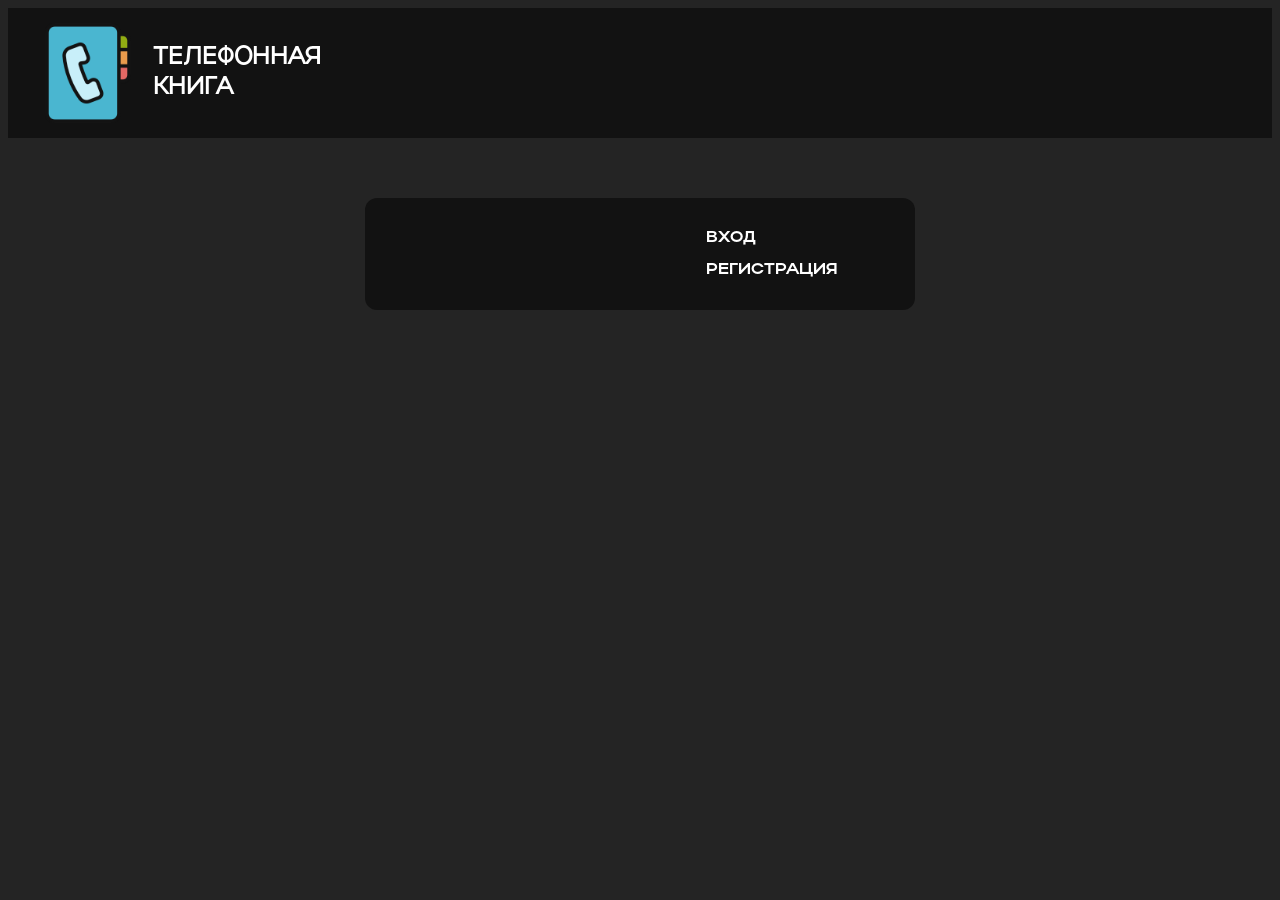
<file: index.html>
<!doctype html>
<html lang="en">
    <head>
        <meta charset="UTF-8" />
        <meta name="viewport" content="width=device-width, initial-scale=1.0" />
        <title>my phone book</title>
        <link href="css/index.css" rel="stylesheet" />

        <script
            type="module"
            src="https://esm.run/@material/web/all.js"
        ></script>
        <link
            rel="stylesheet"
            href="https://fonts.googleapis.com/css2?family=Roboto:wght@400;500;700&display=swap"
        />
    </head>
    <body>
        <header class="header">
            <div class="logo-group">
                <img
                    class="header-logo"
                    src="../sources/logo.png"
                    alt="Логотип приложения Телефонная книга"
                />
                <div class="heading">
                    <h1>ТЕЛЕФОННАЯ</h1>
                    <h1>КНИГА</h1>
                </div>
            </div>
        </header>

        <form class="auth-container" onsubmit="event.preventDefault()">
            <div class="login-password">
                <md-outlined-text-field
                    label="ЛОГИН"
                    name="username"
                    class="auth-input"
                >
                </md-outlined-text-field>

                <md-outlined-text-field
                    label="ПАРОЛЬ"
                    type="password"
                    name="password"
                    class="auth-input"
                >
                </md-outlined-text-field>
            </div>

            <div class="button-input-registration">
                <md-filled-button
                    type="submit"
                    class="btn-login"
                    onclick="window.location.href = 'html/main.html'"
                >
                    ВХОД
                </md-filled-button>
                <md-outlined-button
                    type="button"
                    class="btn-reg"
                    onclick="window.location.href = 'html/registration.html'"
                >
                    РЕГИСТРАЦИЯ
                </md-outlined-button>
            </div>
        </form>
    </body>
</html>
</file>
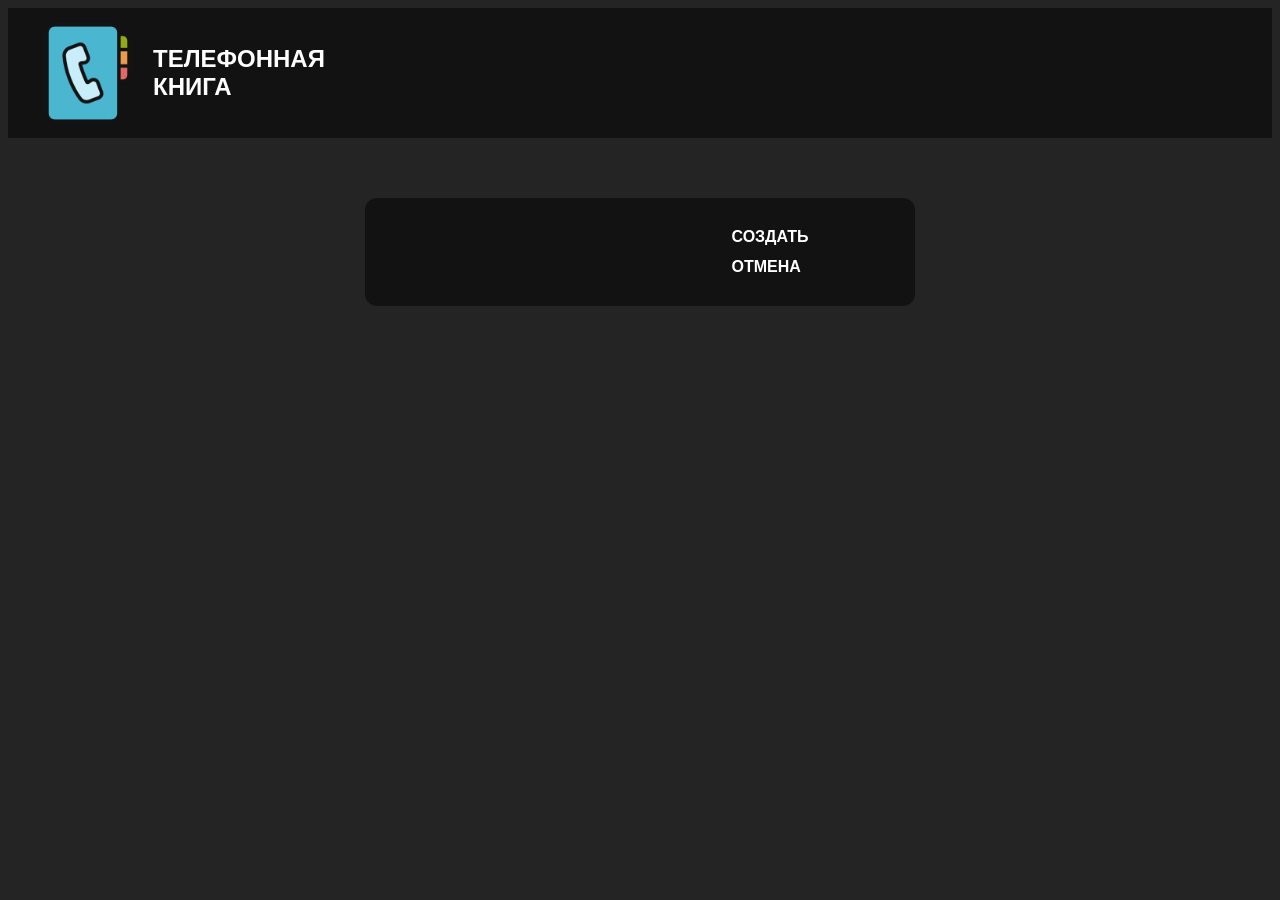
<file: html/add-record.html>
<!doctype html>
<html lang="en">
    <head>
        <meta charset="UTF-8" />
        <meta name="viewport" content="width=device-width, initial-scale=1.0" />
        <title>my phone book</title>
        <link href="../css/add-record.css" rel="stylesheet" />
        <script
            type="module"
            src="https://esm.run/@material/web/all.js"
        ></script>
        <link
            rel="stylesheet"
            href="https://fonts.googleapis.com/css2?family=Roboto:wght@400;500;700&display=swap"
        />
    </head>
    <body>
        <header class="header">
            <div class="logo-group">
                <img
                    class="header-logo"
                    src="../sources/logo.png"
                    alt="Логотип приложения Телефонная книга"
                />
                <div class="heading">
                    <h1>ТЕЛЕФОННАЯ</h1>
                    <h1>КНИГА</h1>
                </div>
            </div>
        </header>

        <form class="form-container">
            <div class="input-fields">
                <md-outlined-text-field
                    label="ИМЯ"
                    name="username"
                    class="add-input"
                ></md-outlined-text-field>
                <md-outlined-text-field
                    label="ТЕЛЕФОН"
                    name="phone"
                    type="tel"
                    class="add-input"
                ></md-outlined-text-field>
                <md-outlined-text-field
                    label="№ КОМНАТЫ"
                    name="room"
                    class="add-input"
                ></md-outlined-text-field>
                <md-outlined-text-field
                    label="EMAIL"
                    name="email"
                    type="email"
                    class="add-input"
                ></md-outlined-text-field>
            </div>

            <div class="button-create-cancel">
                <md-filled-button type="submit" class="btn-create"
                    >СОЗДАТЬ</md-filled-button
                >
                <md-outlined-button
                    type="button"
                    class="btn-cancel"
                    onclick="window.location.href = 'main.html'"
                >
                    ОТМЕНА
                </md-outlined-button>
            </div>
        </form>
        <script src="../js/add-record.js"></script>
    </body>
</html>
</file>
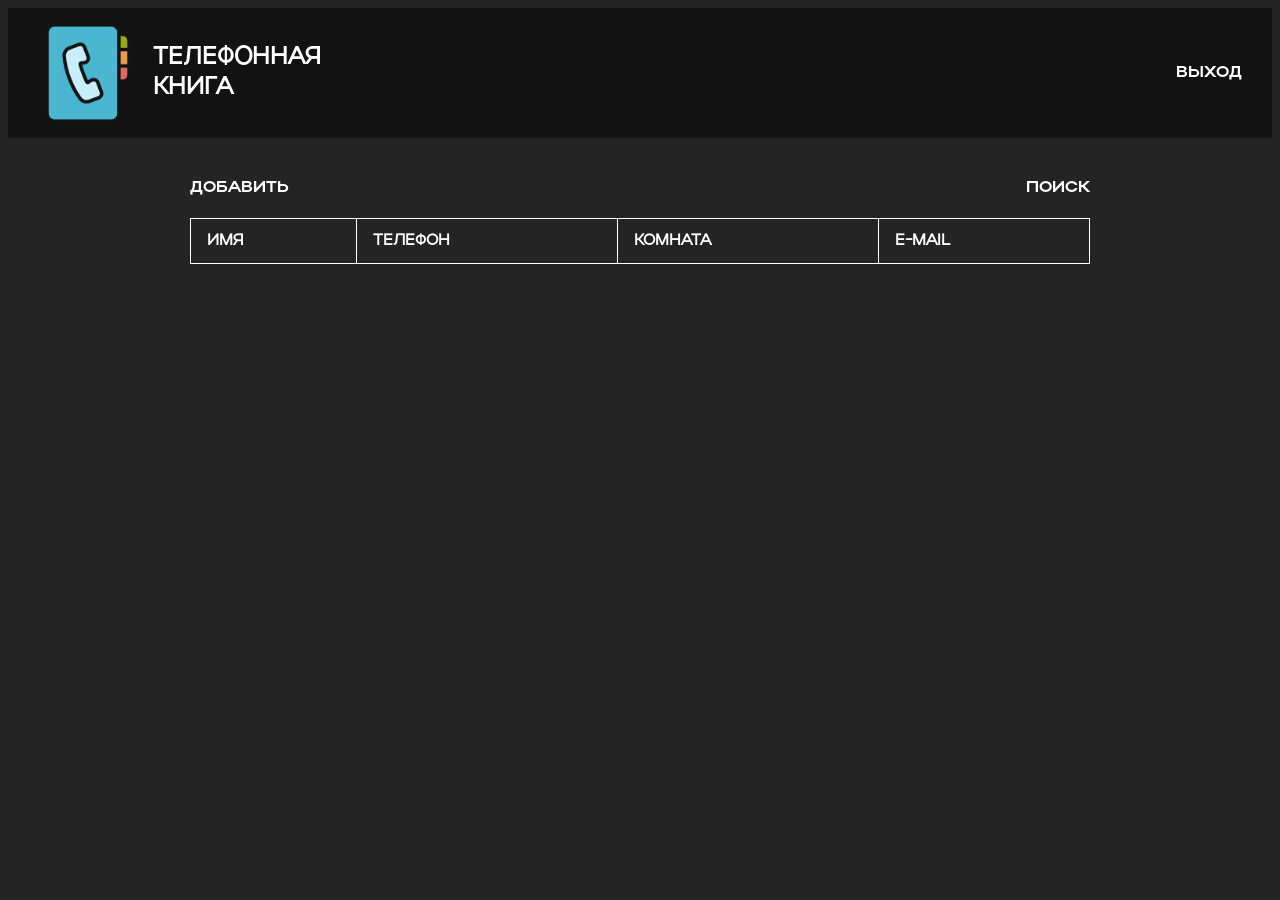
<file: html/main.html>
<!doctype html>
<html lang="en">
    <head>
        <meta charset="UTF-8" />
        <meta name="viewport" content="width=device-width, initial-scale=1.0" />
        <title>my phone book</title>
        <link href="../css/index.css" rel="stylesheet" />
        <script
            type="module"
            src="https://esm.run/@material/web/all.js"
        ></script>
        <link
            rel="stylesheet"
            href="https://fonts.googleapis.com/css2?family=Roboto:wght@400;500;700&display=swap"
        />
    </head>
    <body>
        <header class="header">
            <div class="logo-group">
                <img
                    class="header-logo"
                    src="../sources/logo.png"
                    alt="Логотип приложения Телефонная книга"
                />
                <div class="heading">
                    <h1>ТЕЛЕФОННАЯ</h1>
                    <h1>КНИГА</h1>
                </div>
            </div>
            <md-filled-button
                class="btn-logout"
                onclick="window.location.href = '../index.html'"
                >ВЫХОД</md-filled-button
            >
        </header>

        <div class="toolbar">
            <md-filled-button
                class="add"
                onclick="window.location.href = 'add-record.html'"
            >
                ДОБАВИТЬ
            </md-filled-button>
            <form class="search" onsubmit="event.preventDefault()">
                <md-outlined-text-field
                    label="введите имя"
                    type="search"
                    class="search-input"
                >
                </md-outlined-text-field>
                <md-filled-button type="submit" class="search-btn">
                    ПОИСК
                </md-filled-button>
            </form>
        </div>

        <table>
            <thead>
                <tr>
                    <th>ИМЯ</th>
                    <th>ТЕЛЕФОН</th>
                    <th>КОМНАТА</th>
                    <th>E-MAIL</th>
                </tr>
            </thead>
            <tbody class="contacts-list"></tbody>
        </table>
        <script src="../js/index.js"></script>
    </body>
</html>
</file>
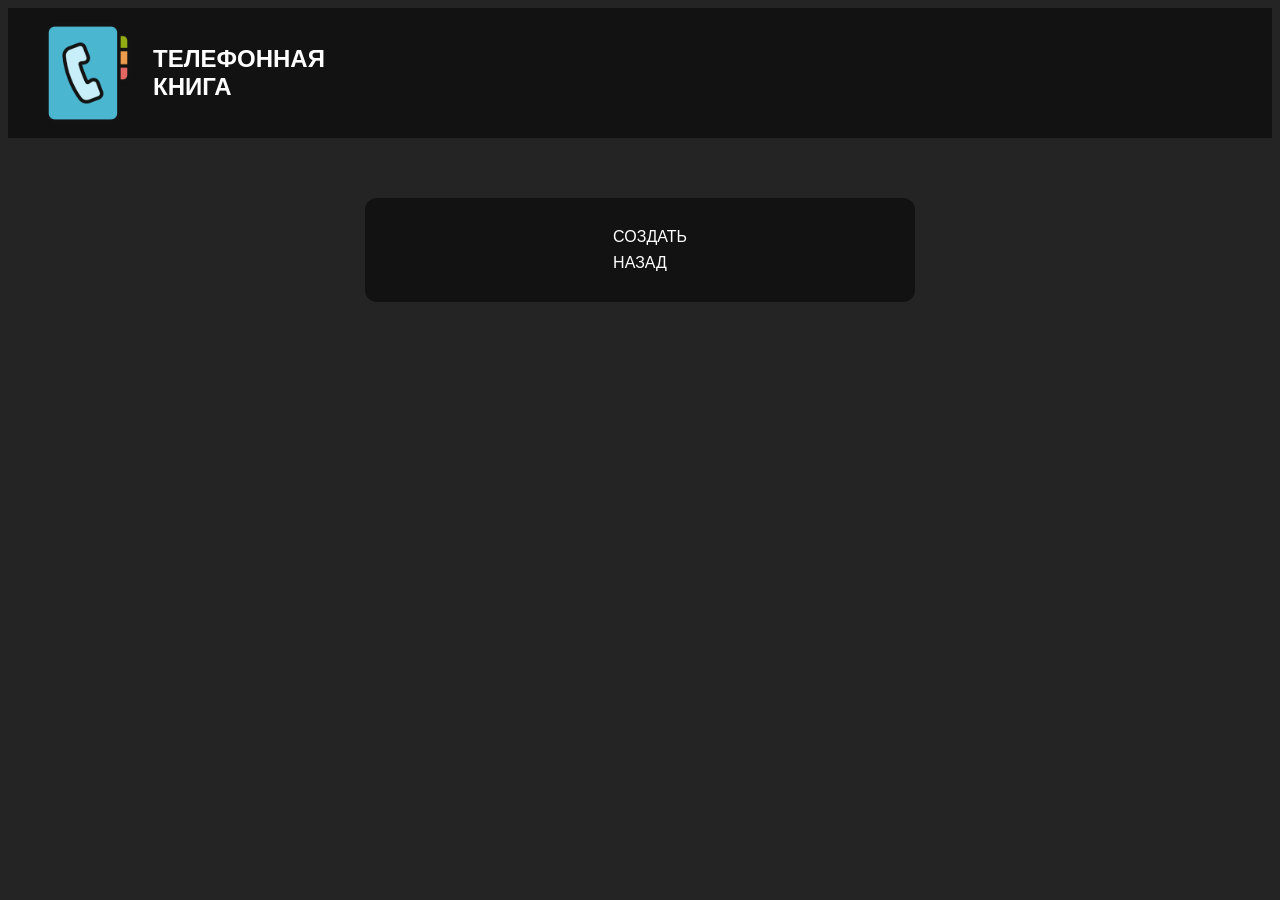
<file: html/registration.html>
<!doctype html>
<html lang="en">
    <head>
        <meta charset="UTF-8" />
        <meta name="viewport" content="width=device-width, initial-scale=1.0" />
        <title>my phone book - registration</title>
        <link href="../css/registration.css" rel="stylesheet" />

        <script
            type="module"
            src="https://esm.run/@material/web/all.js"
        ></script>
        <link
            rel="stylesheet"
            href="https://fonts.googleapis.com/css2?family=Roboto:wght@400;500;700&display=swap"
        />
    </head>
    <body>
        <header class="header">
            <div class="logo-group">
                <img
                    class="header-logo"
                    src="../sources/logo.png"
                    alt="Логотип приложения Телефонная книга"
                />
                <div class="heading">
                    <h1>ТЕЛЕФОННАЯ</h1>
                    <h1>КНИГА</h1>
                </div>
            </div>
        </header>

        <form class="form-container" onsubmit="event.preventDefault()">
            <div class="input-fields">
                <md-outlined-text-field
                    label="ЛОГИН"
                    name="username"
                    class="reg-input"
                ></md-outlined-text-field>
                <md-outlined-text-field
                    label="ПАРОЛЬ"
                    name="password"
                    type="password"
                    class="reg-input"
                ></md-outlined-text-field>
                <md-outlined-text-field
                    label="ПОВТОР ПАРОЛЯ"
                    name="password-confirm"
                    type="password"
                    class="reg-input"
                ></md-outlined-text-field>
            </div>

            <div class="button-create-cancel">
                <md-filled-button type="submit" class="btn-register"
                    >СОЗДАТЬ</md-filled-button
                >
                <md-outlined-button
                    type="button"
                    class="btn-back"
                    onclick="window.location.href = '../index.html'"
                >
                    НАЗАД
                </md-outlined-button>
            </div>
        </form>
    </body>
</html>
</file>
<file: css/index.css>
@font-face {
  font-family: "Actay";
  src: url("../fonts/Actay-Regular.otf") format("opentype");
  font-weight: 400;
  font-style: normal;
}
@font-face {
  font-family: "Actay";
  src: url("../fonts/Actay-RegularItalic.otf") format("opentype");
  font-weight: 400;
  font-style: italic;
}
@font-face {
  font-family: "ActayWide";
  src: url("../fonts/ActayWide-Bold.otf") format("opentype");
  font-weight: 700;
  font-style: normal;
}
@font-face {
  font-family: "ActayWide";
  src: url("../fonts/ActayWide-BoldItalic.otf") format("opentype");
  font-weight: 700;
  font-style: italic;
}
:root {
  --md-sys-font-family: 'Actay, sans-serif';
}

body {
  font-family: "Actay", sans-serif;
  background-color: #242424;
  color: #ffffff;
}

.header-logo {
  width: 100px;
  height: auto;
}

.heading {
  display: flex;
  flex-direction: column;
  align-items: flex-start;
}

.header {
  background-color: #121212;
  padding: 15px 30px;
  display: flex;
  justify-content: space-between;
  align-items: center;
}
.header button:active {
  transform: translateY(1px);
}

.logo-group {
  display: flex;
  align-items: center;
  gap: 15px;
}
.logo-group h1 {
  color: #ffffff;
  margin: 0;
  font-size: 24px;
}

.btn-logout {
  --md-sys-color-primary: #FF3700;
  --md-sys-color-on-primary: #ffffff;
  font-family: "ActayWide", sans-serif;
  font-weight: 700;
}

.toolbar {
  display: flex;
  justify-content: space-between;
  align-items: center;
  gap: 30px;
  width: 100%;
  max-width: 900px;
  margin: 40px auto 20px auto;
  padding: 0 10px;
}

.search {
  display: flex;
  align-items: center;
  gap: 10px;
  padding: 0;
}

.search-input {
  --md-outlined-text-field-input-text-color: #ffffff;
  --md-outlined-text-field-focus-input-text-color: #ffffff;
  --md-sys-color-on-surface: #ffffff;
  --md-sys-color-on-surface-variant: #ffffff;
  --md-outlined-text-field-caret-color: #ffffff;
  --md-outlined-text-field-label-text-color: #aaaaaa;
  --md-outlined-text-field-focus-label-text-color: #ffffff;
  --md-outlined-text-field-outline-color: #ffffff;
  --md-outlined-text-field-focus-outline-color: #ffffff;
  font-family: "Actay", sans-serif;
}

.search-btn {
  --md-sys-color-primary: #121212;
  --md-sys-color-on-primary: #ffffff;
  font-family: "ActayWide", sans-serif;
  font-weight: 700;
}

.add {
  --md-sys-color-primary: #121212;
  --md-sys-color-on-primary: #ffffff;
  font-family: "ActayWide", sans-serif;
}

table {
  width: 100%;
  max-width: 900px;
  margin: 0 auto;
  border-collapse: collapse;
}
table td, table th {
  border: 1px solid #ffffff;
  padding: 12px 16px;
  text-align: left;
}

.auth-container {
  display: flex;
  justify-content: center;
  align-items: center;
  gap: 24px;
  width: 100%;
  max-width: 550px;
  margin: 60px auto 0 auto;
  padding: 30px 0;
  border-radius: 12px;
  background-color: #121212;
}
.auth-container .login-password {
  display: flex;
  flex-direction: column;
  gap: 12px;
}
.auth-container .button-input-registration {
  display: flex;
  flex-direction: column;
  gap: 12px;
}

.auth-input {
  width: 240px;
  --md-outlined-text-field-input-text-color: #ffffff;
  --md-outlined-text-field-focus-input-text-color: #ffffff;
  --md-sys-color-on-surface: #ffffff;
  --md-sys-color-on-surface-variant: #ffffff;
  --md-outlined-text-field-caret-color: #ffffff;
  --md-outlined-text-field-label-text-color: #aaaaaa;
  --md-outlined-text-field-focus-label-text-color: #00FF11;
  --md-outlined-text-field-outline-color: #ffffff;
  --md-outlined-text-field-focus-outline-color: #00FF11;
}

.btn-login {
  width: 100%;
  --md-sys-color-primary: #00FF11;
  --md-sys-color-on-primary: #121212;
  font-family: "ActayWide", sans-serif;
  font-weight: 700;
}

.btn-reg {
  width: 100%;
  --md-outlined-button-outline-color: #FF3700;
  --md-outlined-button-focus-outline-color: #FF3700;
  --md-outlined-button-label-text-color: #FF3700;
  --md-outlined-button-focus-label-text-color: #FF3700;
  font-family: "ActayWide", sans-serif;
  font-weight: 700;
}/*# sourceMappingURL=index.css.map */
</file>
<file: css/add-record.css>
:root {
  --md-sys-font-family: 'Actay, sans-serif';
}

body {
  font-family: "Actay", sans-serif;
  background-color: #242424;
  color: #ffffff;
}

.header-logo {
  width: 100px;
  height: auto;
}

.heading {
  display: flex;
  flex-direction: column;
  align-items: flex-start;
}

.header {
  background-color: #121212;
  padding: 15px 30px;
  display: flex;
  justify-content: space-between;
  align-items: center;
}
.header .logo-group {
  display: flex;
  align-items: center;
  gap: 15px;
}
.header .logo-group h1 {
  color: #ffffff;
  margin: 0;
  font-size: 24px;
}

.form-container {
  display: flex;
  justify-content: center;
  align-items: center;
  gap: 20px;
  width: 100%;
  max-width: 550px;
  margin: 60px auto 0 auto;
  padding: 30px 0;
  border-radius: 12px;
  background-color: #121212;
}
.form-container .input-fields {
  display: flex;
  flex-direction: column;
  align-items: flex-start;
  gap: 12px;
}
.form-container .button-create-cancel {
  display: flex;
  flex-direction: column;
  align-items: flex-start;
  gap: 12px;
}

.add-input {
  width: 240px;
  --md-outlined-text-field-input-text-color: #ffffff;
  --md-outlined-text-field-focus-input-text-color: #ffffff;
  --md-sys-color-on-surface: #ffffff;
  --md-outlined-text-field-caret-color: #ffffff;
  --md-outlined-text-field-label-text-color: #aaaaaa;
  --md-outlined-text-field-focus-label-text-color: #00FF11;
  --md-outlined-text-field-outline-color: #ffffff;
  --md-outlined-text-field-focus-outline-color: #00FF11;
}

.btn-create {
  width: 100%;
  --md-sys-color-primary: #00FF11;
  --md-sys-color-on-primary: #121212;
  font-family: "ActayWide", sans-serif;
  font-weight: 700;
}

.btn-cancel {
  width: 100%;
  --md-outlined-button-outline-color: #FF3700;
  --md-outlined-button-focus-outline-color: #FF3700;
  --md-outlined-button-label-text-color: #FF3700;
  --md-outlined-button-focus-label-text-color: #FF3700;
  font-family: "ActayWide", sans-serif;
  font-weight: 700;
}/*# sourceMappingURL=add-record.css.map */
</file>
<file: css/registration.css>
body {
  font-family: "Actay", sans-serif;
  background-color: #242424;
  color: #ffffff;
}

.header-logo {
  width: 100px;
  height: auto;
}

.heading {
  display: flex;
  flex-direction: column;
  align-items: flex-start;
}

.header {
  background-color: #121212;
  padding: 15px 30px;
  display: flex;
  justify-content: space-between;
  align-items: center;
}

.logo-group {
  display: flex;
  align-items: center;
  gap: 15px;
}
.logo-group h1 {
  color: #ffffff;
  margin: 0;
  font-size: 24px;
}

.form-container {
  display: flex;
  justify-content: center;
  align-items: center;
  gap: 20px;
  width: 100%;
  max-width: 550px;
  margin: 60px auto 0 auto;
  padding: 30px 0;
  border-radius: 12px;
  background-color: #121212;
}
.form-container .input-fields {
  display: flex;
  flex-direction: column;
  align-items: flex-start;
  gap: 8px;
}
.form-container .input-fields input {
  box-sizing: border-box;
  width: 100%;
  padding: 10px;
  background-color: #ffffff;
  color: #000000;
  border: none;
  border-radius: 20px;
}
.form-container .button-create-cancel {
  display: flex;
  flex-direction: column;
  align-items: flex-start;
  gap: 8px;
}
.form-container .button-create-cancel button {
  border: none;
  outline: none;
  font-family: "ActayWide", sans-serif;
  font-weight: 700;
  font-size: 14px;
  background-color: #00FF11;
  color: white;
  padding: 10px 20px;
  border-radius: 6px;
  cursor: pointer;
  transition: all 0.3s ease;
}
.form-container .button-create-cancel button:hover {
  background-color: #00B80C;
  transform: translateY(-1px);
}
.form-container .button-create-cancel button:active {
  transform: translateY(1px);
}
.form-container .button-create-cancel a {
  border: none;
  outline: none;
  font-family: "ActayWide", sans-serif;
  font-weight: 700;
  font-size: 14px;
  background-color: #FF3700;
  color: white;
  padding: 10px 20px;
  border-radius: 6px;
  cursor: pointer;
  transition: all 0.3s ease;
}
.form-container .button-create-cancel a:hover {
  background-color: #B72800;
  transform: translateY(-1px);
}
.form-container .button-create-cancel a:active {
  transform: translateY(1px);
}/*# sourceMappingURL=registration.css.map */
</file>
